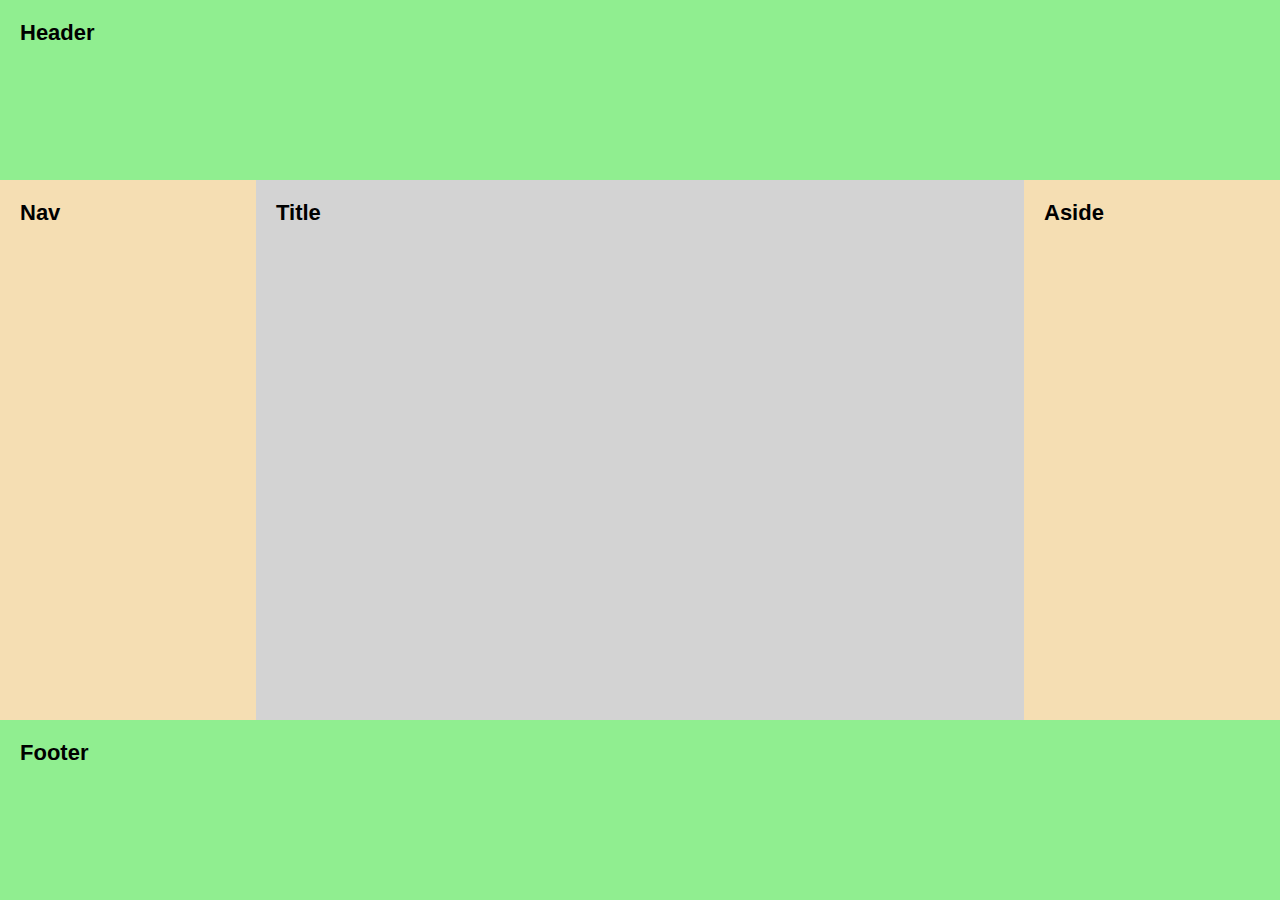
<file: index.html>
<!DOCTYPE html>
<html lang="en">
<head>
    <meta charset="UTF-8">
    <meta http-equiv="X-UA-Compatible" content="IE=edge">
    <meta name="viewport" content="width=device-width, initial-scale=1.0">
    <title>My fist page</title>
    <link rel="stylesheet" href="style.css">

</head>
<body>
    <header class="navbar">
        <h1>
            Header
        </h1>
    </header>
    <div  class="main">
        <div class="nav">
            <h1>
                Nav
            </h1>
        </div>
        <div class="title">
            <h1>
                Title
            </h1>
        </div>
        <div class="aside">
            <h1>
                Aside
            </h1>
        </div>
    </div>
    <footer class="navbar">
        <h1>
            Footer
        </h1>
    </footer>
    <!-- <script src="feature.js" ></script>
    <script src="newtasks.js"></script> -->
    <script src="arrays.js"></script>
</body>
</html>
</file>
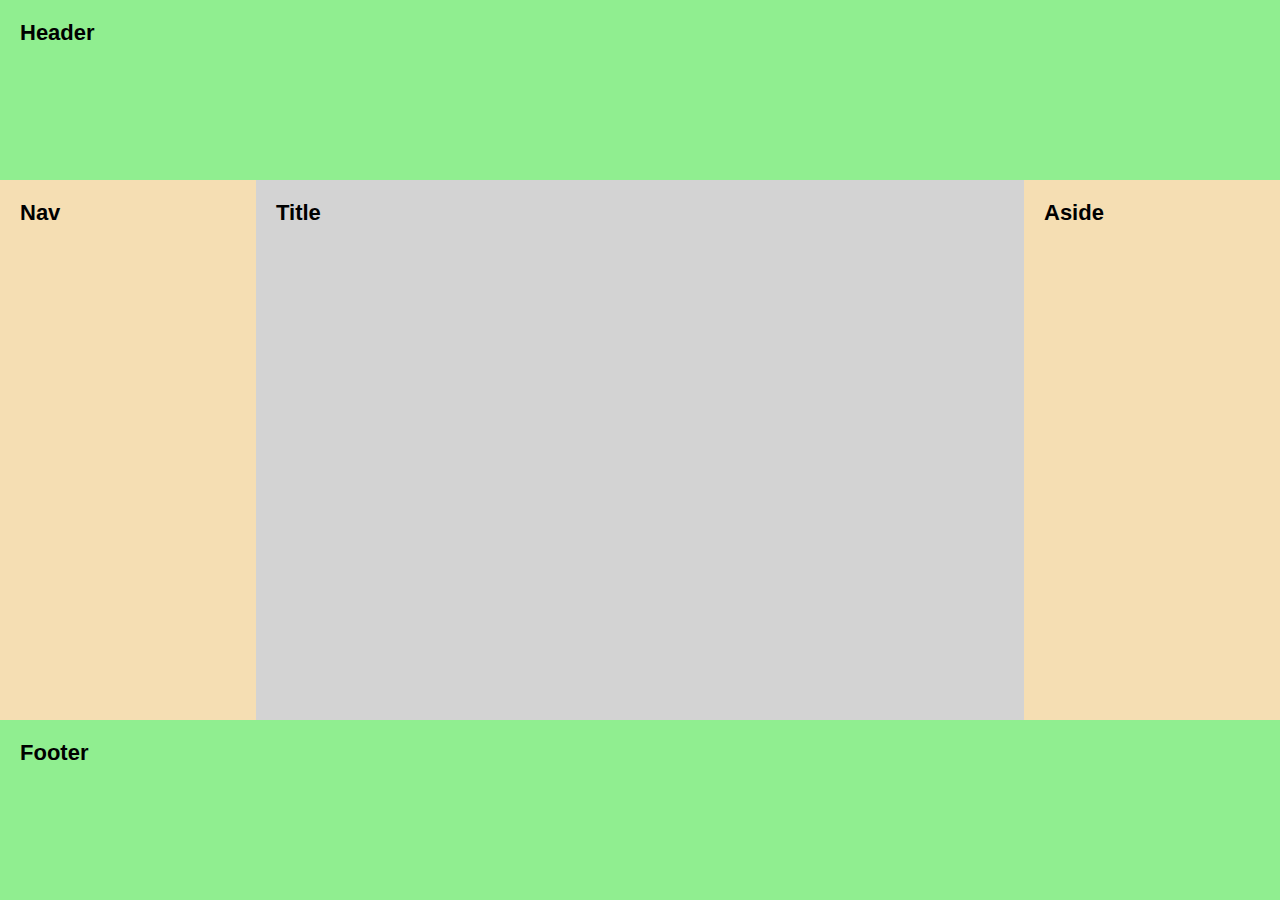
<file: index1.html>
<!DOCTYPE html>
<html lang="en">
<head>
    <meta charset="UTF-8">
    <meta http-equiv="X-UA-Compatible" content="IE=edge">
    <meta name="viewport" content="width=device-width, initial-scale=1.0">
    <title>My fist page</title>
    <link rel="stylesheet" href="style1.css">

</head>
<body>
    <header class="navbar">
        <h1>
            Header
        </h1>
    </header>
    <div  class="main">
        <div class="nav">
            <h1>
                Nav
            </h1>
        </div>
        <div class="title">
            <h1>
                Title
            </h1>
        </div>
        <div class="aside">
            <h1>
                Aside
            </h1>
        </div>
    </div>
    <footer class="navbar">
        <h1>
            Footer
        </h1>
    </footer>
    <script src="feature.js"></script>
</body>
</html>
</file>
<file: style.css>
*{
    margin: 0;
    padding: 0;
}
body{
    height: 100vh;
    font-family: Arial, Helvetica, sans-serif;
    
}
.navbar{
    background-color: lightgreen;
    height: 20%;

}
h1{
    padding: 20px;
    font-size: 22px;
}
.main{
    display: inline;
    font-size: 0;
}
.nav{
    width: 20%;
    height: 60%;
    background-color: wheat;
    display: inline-block;
}
.aside{
    width: 20%;
    height: 60%;
    background-color: wheat;
    display: inline-block;
}
.title{
    width: 60%;
    height: 60%;
    background-color: lightgrey;
    display: inline-block;
}
</file>
<file: style1.css>
*{
    margin: 0;
    padding: 0;
}
body{
    height: 100vh;
    font-family: Arial, Helvetica, sans-serif;
    
}
.navbar{
    background-color: lightgreen;
    height: 20%;

}
h1{
    padding: 20px;
    font-size: 22px;
}
.main{
    display: inline;
    font-size: 0;
}
.nav{
    width: 20%;
    height: 60%;
    background-color: wheat;
    display: inline-block;
}
.aside{
    width: 20%;
    height: 60%;
    background-color: wheat;
    display: inline-block;
}
.title{
    width: 60%;
    height: 60%;
    background-color: lightgrey;
    display: inline-block;
}
</file>
